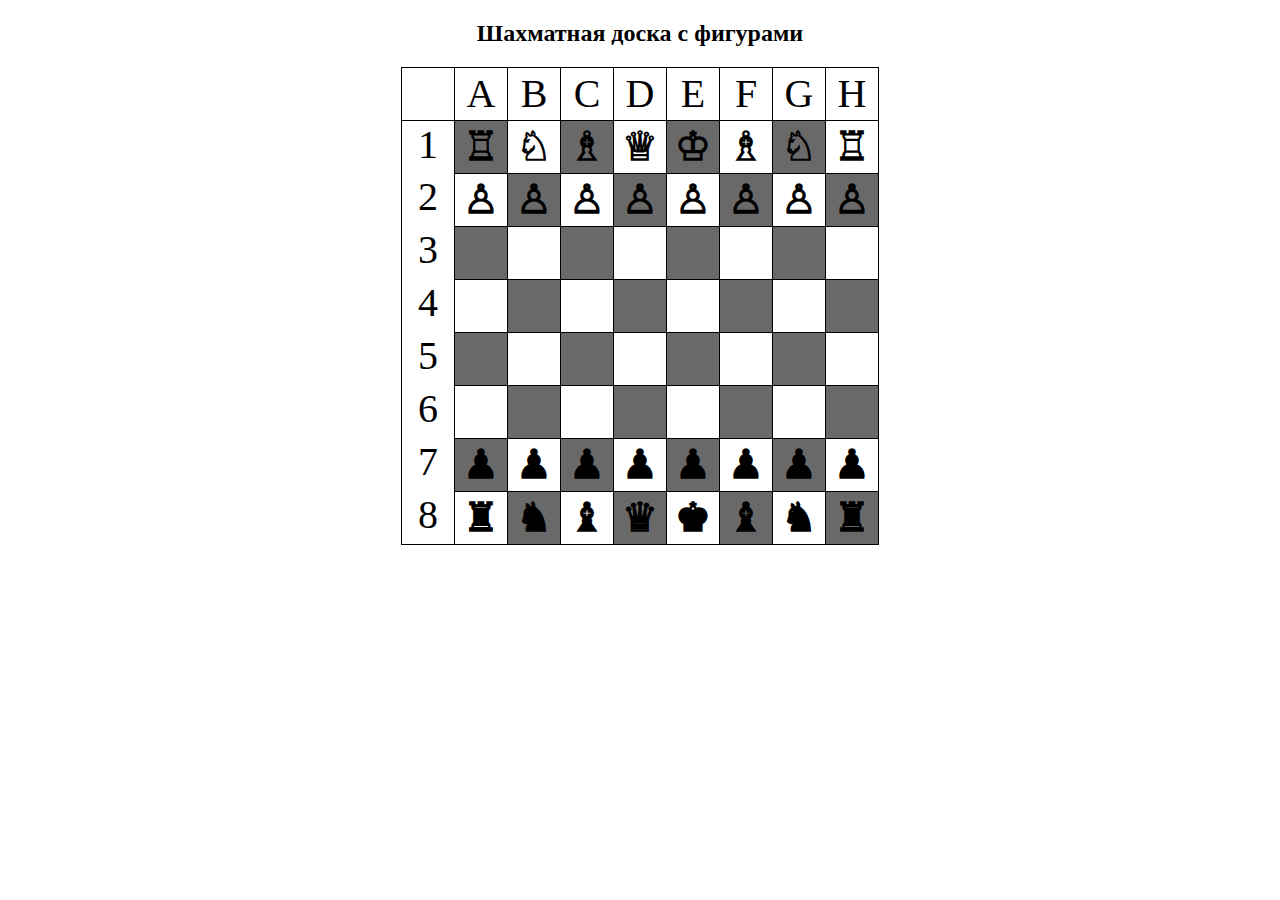
<file: Lesson 7/chess.html>
<!DOCTYPE html>
<html lang="ru">
<head>
    <meta charset="UTF-8">
    <title>Урок 7. Шахматная доска с фигурами (Chess Board)</title>
    <link rel="stylesheet" href="chess.css">
	<script src="chess.js" defer></script>
</head>
<body>
    <h2>Шахматная доска с фигурами</h2>
</body>
</html>
</file>
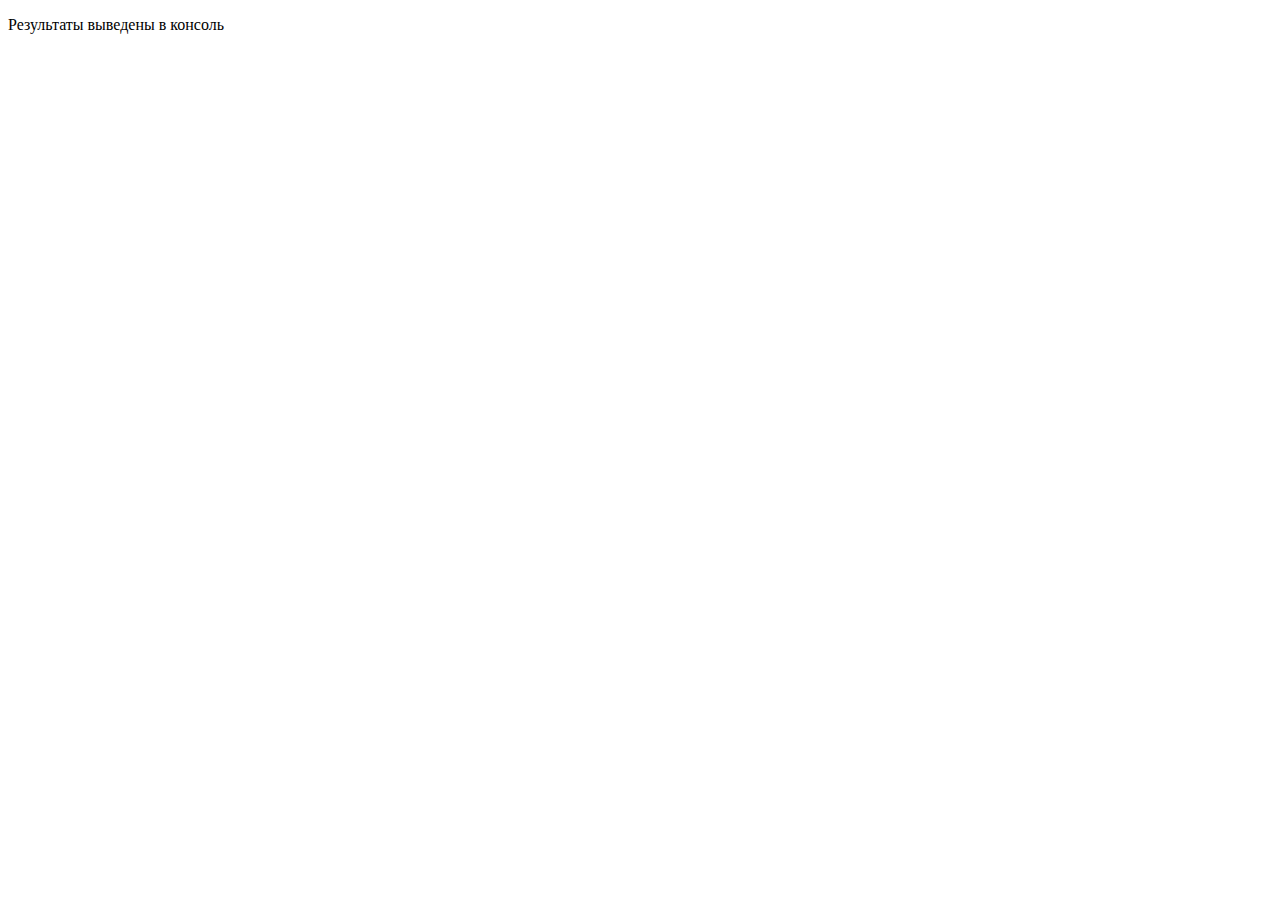
<file: Lesson 6/Date/datejs.html>
<!DOCTYPE html>
<html lang="ru">
<head>
	<meta charset="UTF-8">
	<title>Вывод даты</title>
	<script src="date.js"></script>
</head>
<body>
	<p>Результаты выведены в консоль</p>
</body>
</html>
</file>
<file: Lesson 7/chess.css>
/* CSS Chess */
 
body {
	margin: 0 auto;
	text-align:center;
	font-family: Verdana;
}

table {
    border: 1px solid #000;
    border-spacing: 0;
    border-collapse: collapse;
    text-align: center;
	margin: auto;
}

td {
    border: 1px solid #000;
    height: 50px;
    width: 50px;
}

.blackcell {
	background-color: #696969;
    text-align: center;
    font-size: 40px;
	font-weight: bold;
}

.whitecell {
    background-color: white;
    text-align: center;
    font-size: 40px;
	font-weight: bold;
}

.marking {
	font-weight: normal;
}
</file>
